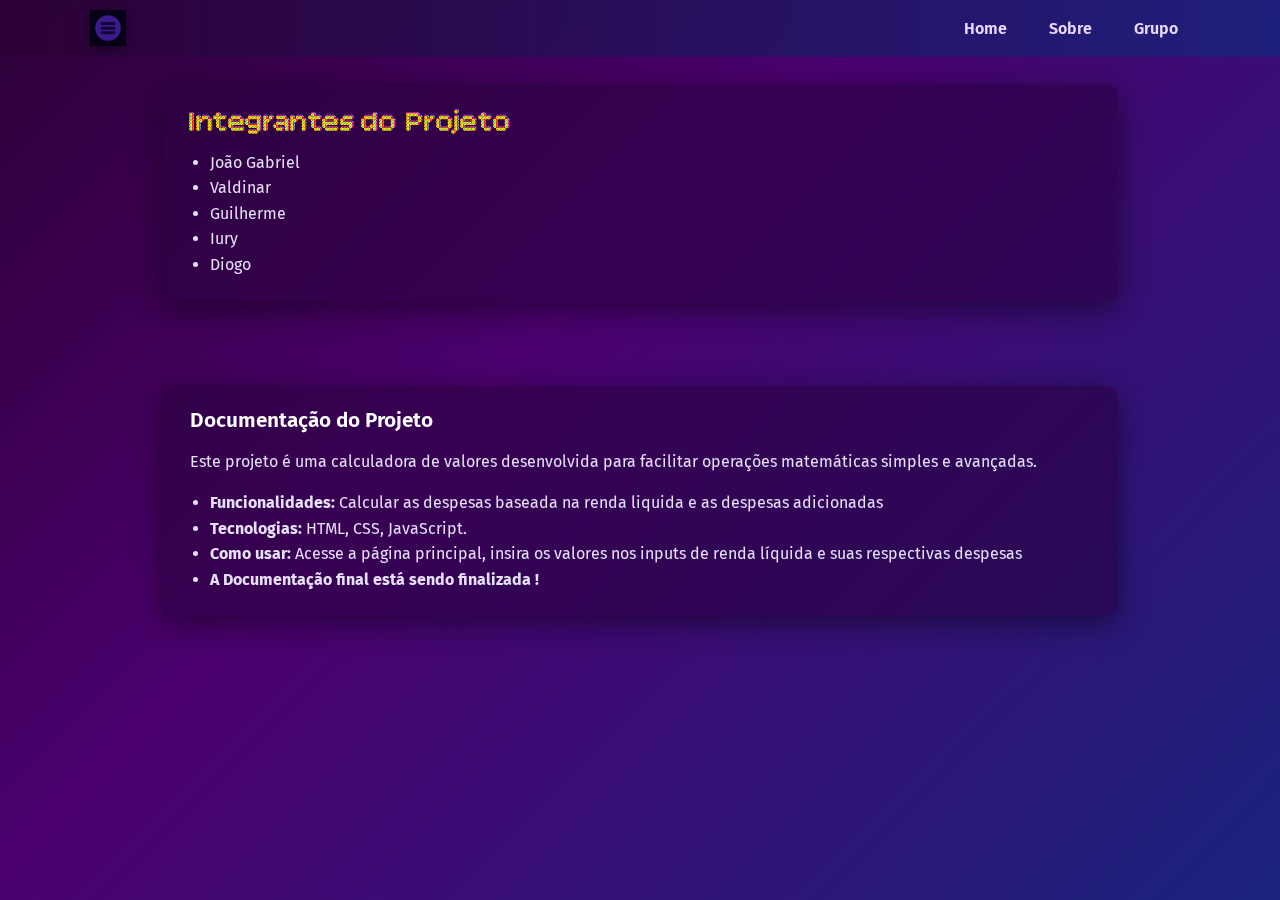
<file: info.html>
<!DOCTYPE html>
<html lang="pt-BR">
  <head>
    <meta charset="UTF-8" />
    <title>Informações do Projeto</title>
    <link rel="stylesheet" href="./assets/css/style.css" />
  </head>
  <body>
    <style>
      body {
        position: fixed;
        z-index: -1;
        width: 100vw;
        height: 100vh;
        background: linear-gradient(
          135deg,
          #2d0036 0%,
          #4b006e 40%,
          #1a237e 100%
        );
      }
      .section {
        max-width: 900px;
        margin: 84px auto 32px;
        padding: 24px 28px;
        background: rgba(40,0,60,0.55); 
        /* painel translúcido sobre o gradiente */
        border-radius: 12px;
        color: #e9e6f8;
        box-shadow: 0 8px 30px rgba(0, 0, 0, 0.45);
      }

      .section h1,
      .section h2 {
        color: #ffffff;
        margin-top: 0;
        margin-bottom: 10px;
        line-height: 1.1;
      }

      .section h1 {
        font-family: "Bitcount Prop Single Ink", "Fira Sans", sans-serif;
        font-size: 1.8rem;
        letter-spacing: 0.6px;
      }

      .section h2 {
        font-family: "Fira Sans", sans-serif;
        font-size: 1.3rem;
        font-weight: 600;
      }

      .section p,
      .section li {
        color: #e6dff8;
        font-family: "Fira Sans", sans-serif;
        font-size: 1rem;
        line-height: 1.6;
      }

      .section ul {
        margin: 8px 0 0 20px;
        padding: 0;
      }

      .section a {
        color: #bdb0ff;
        text-decoration: underline;
      }
    </style>
    <nav class="site-nav">
      <div class="nav-inner">
        <a class="logo" href="index.html">
          <img
            src="assets/img/icone.png"
            alt="Logo"
            class="nav-logo"
          />
        </a>

        </button>

        <div class="nav-links" id="nav-links">
          <a href="index.html" class="nav-link">Home</a>
          <a href="info.html" class="nav-link">Sobre</a>
          <a href="info.html#grupo" class="nav-link">Grupo</a>
        </div>
      </div>
    </nav>
    <div class="section">
      <h1>Integrantes do Projeto</h1>
      <ul>
        <li>João Gabriel</li>
        <li>Valdinar</li>
        <li>Guilherme</li>
        <li>Iury</li>
        <li>Diogo</li>
      </ul>
    </div>
    <div class="section">
      <h2>Documentação do Projeto</h2>
      <p>
        Este projeto é uma calculadora de valores desenvolvida para facilitar
        operações matemáticas simples e avançadas.
      </p>
      <ul>
        <li>
          <strong>Funcionalidades:</strong> Calcular as despesas baseada na renda liquida e as despesas adicionadas
        </li>
        <li><strong>Tecnologias:</strong> HTML, CSS, JavaScript.</li>
        <li>
          <strong>Como usar:</strong> Acesse a página principal, insira os
          valores nos inputs de renda líquida e suas respectivas despesas
        </li>
        <li><strong>A Documentação final está sendo finalizada !</strong></li>
      </ul>
    </div>
  </body>
</html>
</file>
<file: assets/css/style.css>
@import url("https://fonts.googleapis.com/css2?family=Bitcount+Prop+Single+Ink:wght@100..900&family=Fira+Sans:wght@400;600;700&display=swap");

body,
html {
  height: 100%;
  margin: 0;
  padding: 0;
  font-family: "Fira Sans", Arial, sans-serif;
  box-sizing: border-box;
}
/*Fundo Roxo*/
.background-gradient {
  position: fixed;
  z-index: -1;
  width: 100vw;
  height: 100vh;
  background: linear-gradient(135deg, #2d0036 0%, #4b006e 40%, #1a237e 100%);
}

/*Estilização básica geral*/
.container {
  min-height: 100vh;
  display: flex;
  align-items: center;
  justify-content: center;
  padding: 40px 10px;
}

/*caixa para inserir os valores*/
.calculadora-box {
  background: rgba(40, 0, 60, 0.92);
  box-shadow: 0 8px 32px rgba(0, 0, 0, 0.55);
  border-radius: 24px;
  padding: 40px 32px;
  max-width: 480px;
  width: 100%;
  display: flex;
  flex-direction: column;
  align-items: center;
}

/*estilização da imagem da calculadora*/
.img-calculadora {
  width: 120px;
  margin-bottom: 18px;
  filter: drop-shadow(0 2px 12px #1a237e88);
}

.titulo {
  font-family: "Bitcount Prop Single Ink", sans-serif;
  font-size: 30px;
  color: #fff;
  margin-bottom: 18px;
  text-align: center;
  letter-spacing: 1px;
}

.titulo::after {
  content: "";
  display: block;
  width: 80px;
  height: 3px;
  border-radius: 3px;
  background: linear-gradient(90deg, #16a34a 60%, #4b006e 100%);
  margin: 10px auto 0 auto;
}

.subtitulo {
  font-size: 1.2rem;
  color: #fff;
  font-weight: 600;
  margin: 24px 0 12px 0;
  text-align: center;
  letter-spacing: 1px;
}
/*estilização dos inputs html*/
.input-group {
  width: 100%;
  margin-bottom: 12px;
  display: flex;
  flex-direction: column;
  align-items: center;
}


.input-group label {
  color: #007a2f;
  font-weight: 600;
  margin-bottom: 6px;
  font-size: 1rem;
  letter-spacing: 1.5px;
}

.input-group.renda-liquida input {
  width: 80%;
  max-width: 220px;
  margin: 0 auto;
}

.input-group.essenciais {
  display: grid;
  grid-template-columns: repeat(2, 1fr);
  gap: 20px;
  width: 100%;
  margin-bottom: 18px;
}

.input-group.essenciais input {
  min-width: 0;
  width: 100%;
}

/*deixando o input de número bonito*/
input[type="number"] {
  background: rgba(255, 255, 255, 0.1);
  border: 1px solid #4b006e;
  border-radius: 8px;
  padding: 12px 16px;
  font-size: 1.05rem;
  color: #fff;
  transition: border 0.2s, background 0.2s;
  outline: none;
  margin-bottom: 0;
}

input[type="number"]:focus {
  border: 2px solid #005820;
  background: rgba(255, 255, 255, 0.18);
}

/*deixando o botão de adicionar bonito*/
.btn-add {
  background: linear-gradient(90deg, #4b006e 60%, #1a237e 100%);
  color: #fff;
  border: none;
  padding: 12px 32px;
  border-radius: 8px;
  font-size: 1.1rem;
  font-weight: 700;
  cursor: pointer;
  display: block;
  margin: 18px auto 0 auto;
  box-shadow: 0 2px 8px rgba(40, 0, 60, 0.18);
  transition: background 0.2s, transform 0.2s;
}

.btn-add:hover {
  background: linear-gradient(90deg, #6a1b9a 60%, #283593 100%);
  transform: translateY(-2px) scale(1.03);
}
/*estilo dos saldos e o resto(lista, total e nome)*/
span {
  color: #84519e;
}
.saldo-box {
  width: 100%;
  margin-top: 18px;
  display: flex;
  justify-content: center;
  align-items: center;
  font-size: 1.3rem;
  font-weight: 600;
  gap: 10px;
}

.saldo-value {
  padding: 4px 12px;
  border-radius: 8px;
  font-family: "Fira Sans", Arial, sans-serif;
  font-size: 1.3rem;
  transition: background 0.2s, color 0.2s;
}

.saldo-positivo {
  color: #16a34a;
}

.saldo-negativo {
  color: #d32f2f;
}

#lista-despesas {
  width: 100%;
  margin: 18px 0 0 0;
  padding: 0;
  list-style: none;
  color: #fff;
  font-size: 1rem;
}
#lista-despesas li {
  padding: 6px 0;
  border-bottom: 1px solid #4b006e44;
  display: flex;
  justify-content: space-between;
}

.total-despesas-box {
  width: 100%;
  margin-top: 10px;
  display: none;
  justify-content: center;
  align-items: center;
  font-size: 1.1rem;
  font-weight: 600;
  gap: 8px;
}

.total-despesas-box.visible {
  display: flex;
}

.total-despesas-value {
  color: #8800c7;
  padding: 2px 10px;
  border-radius: 6px;
  font-family: "Fira Sans", Arial, sans-serif;
  font-size: 1.1rem;
}

.site-nav {
  width: 100%;
  position: fixed;
  top: 0;
  left: 0;
  z-index: 50;
  background: linear-gradient(90deg, rgba(45,0,54,0.88), rgba(26,35,126,0.85));
  backdrop-filter: blur(6px);
  border-bottom: 1px solid rgba(75,0,110,0.18);
}

.nav-inner {
  max-width: 1100px;
  margin: 0 auto;
  padding: 10px 20px;
  display: flex;
  gap: 16px;
  align-items: center;
  justify-content: space-between;
}

.logo {
  display: flex;
  gap: 10px;
  align-items: center;
  text-decoration: none;
  color: #fff;
}
.nav-logo {
  width: 36px;
  height: 36px;
  object-fit: contain;
  filter: drop-shadow(0 2px 6px rgba(0,0,0,0.45));
}

.nav-links {
  display: flex;
  gap: 18px;
  align-items: center;
}
.nav-link {
  color: #e9d9ff;
  text-decoration: none;
  padding: 8px 12px;
  border-radius: 8px;
  font-weight: 600;
  transition: background 0.16s, color 0.16s, transform 0.12s;
}
.nav-link:hover {
  background: rgba(255,255,255,0.04);
  color: #fff;
  transform: translateY(-2px);
}
</file>
